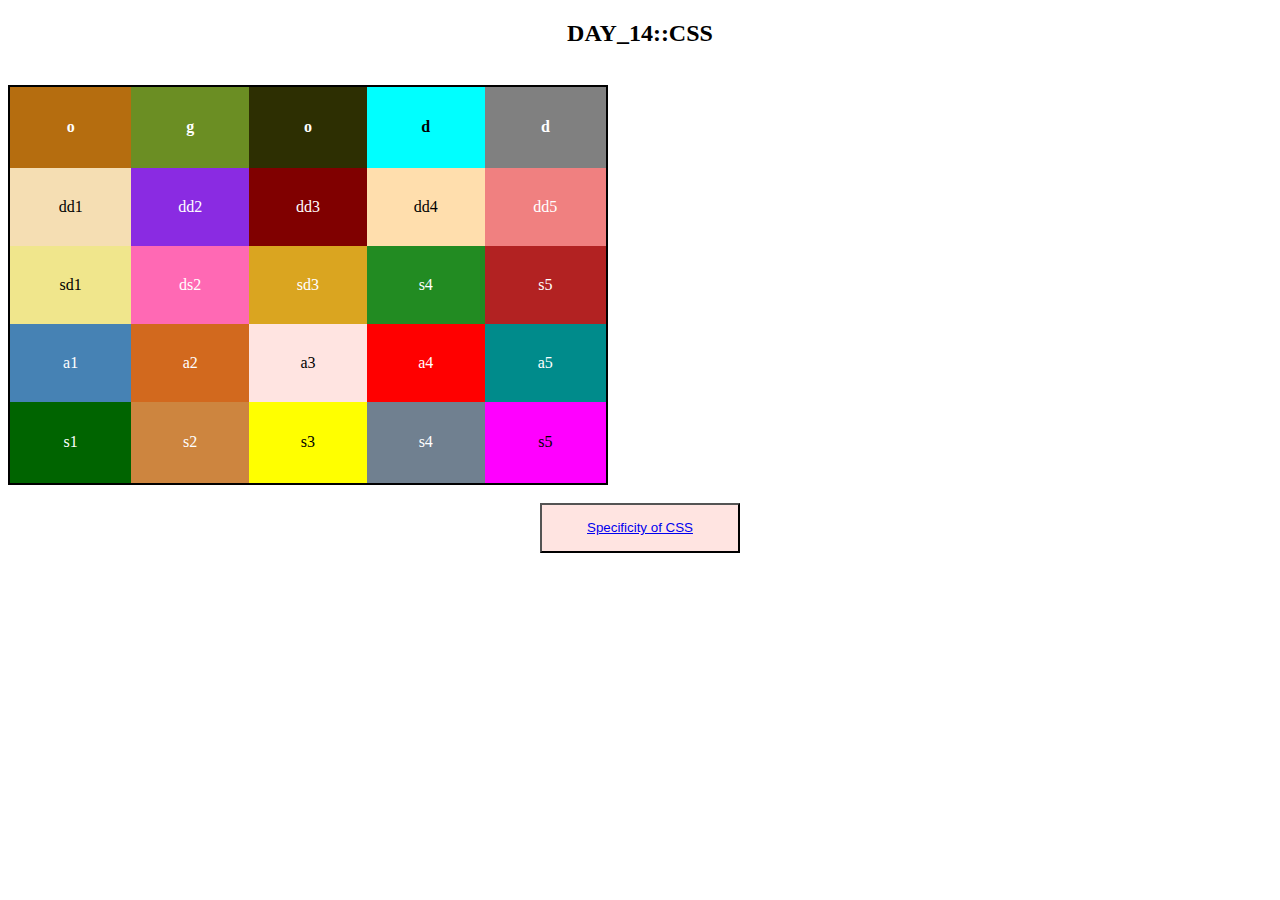
<file: index.html>
<!DOCTYPE html>
<html lang="en">
  <head>
    <meta charset="UTF-8" />
    <meta name="viewport" content="width=device-width, initial-scale=1.0" />
    <title>Document</title>
    <style>
      table {
        border-collapse: collapse;
        border: 2px solid black;
        height: 400px;
        width: 600px;
      }
      body {
        color: white;
        font-family: Calibri;
        text-align: center;
      }
      .a {
        color: black;
      }
      button{
        height:50px;
        width:200px;
        background-color: mistyrose;
        color:red;
      }
      h2{
        color: black;
      }
    </style>
    <h2><b> DAY_14::CSS</b></h2>
  </head>
  <body>
    <table>
      <th style="background-color: rgb(181, 109, 15)">o</th>
      <th style="background-color: olivedrab">g</th>
      <th style="background-color: rgb(45, 47, 2)">o</th>
      <th class="a" style="background-color: aqua">d</th>
      <th style="background-color: grey">d</th>

      <tr>
        <td class="a" style="background-color: wheat">dd1</td>
        <td style="background-color: blueviolet">dd2</td>
        <td style="background-color: maroon">dd3</td>
        <td class="a" style="background-color: navajowhite">dd4</td>
        <td style="background-color: lightcoral">dd5</td>
      </tr>
      <tr>
        <td class="a" style="background-color: khaki">sd1</td>
        <td style="background-color: hotpink">ds2</td>
        <td style="background-color: goldenrod">sd3</td>
        <td style="background-color: forestgreen">s4</td>
        <td style="background-color: firebrick">s5</td>
      </tr>
      <tr>
        <td style="background-color: steelblue">a1</td>
        <td style="background-color: chocolate">a2</td>
        <td class="a" style="background-color: mistyrose">a3</td>
        <td style="background-color: red">a4</td>
        <td style="background-color: darkcyan">a5</td>
      </tr>
      <tr>
        <td style="background-color: darkgreen">s1</td>
        <td style="background-color: peru">s2</td>
        <td class="a" style="background-color: yellow">s3</td>
        <td style="background-color: slategray">s4</td>
        <td class="a" style="background-color: #ff00ff">s5</td>
        */
      </tr>
    </table><br>
    <button><a href="./doc.html"> Specificity of CSS</a></button>
  </body>
</html>
</file>
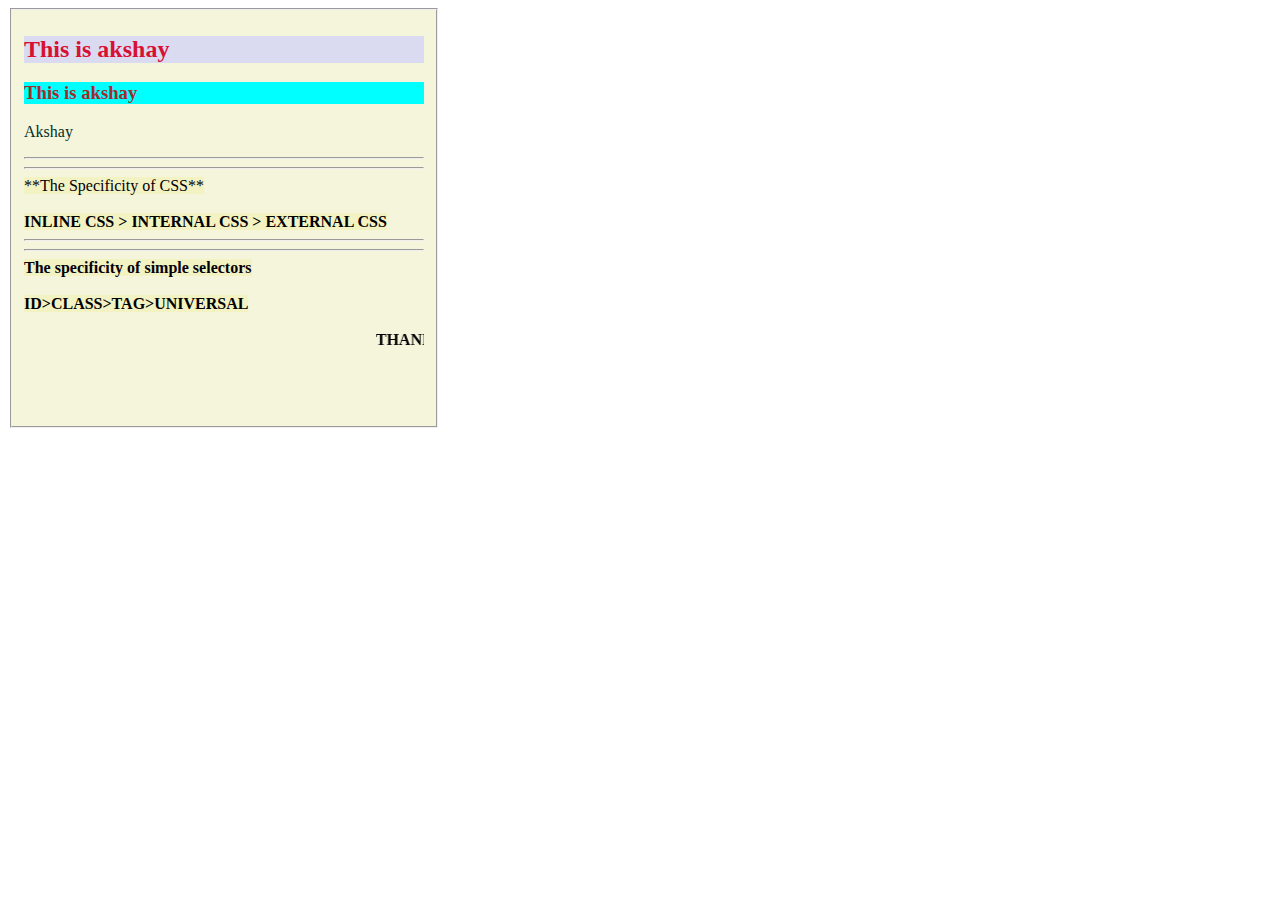
<file: doc.html>
<!DOCTYPE html>
<html lang="en">
<head>
    <meta charset="UTF-8">
    <meta name="viewport" content="width=device-width, initial-scale=1.0">
    <title>Document</title>
    <style>
        .a{
            background-color: rgb(176, 231, 188);
            color:black
        }
        
        #aa{
            background-color: rgb(218, 218, 241);
            color:rgb(216, 16, 49)
        }
        
         h2,h3{
            background-color: rgb(219, 201, 236);
            color:rgb(9, 136, 240) 
        }
        .aaa{
            color:brown;
            background-color: aqua;
        }
        
        h3{
            color:rgb(59, 6, 173)
        }
        *{
            
            color:rgb(139, 80, 74)
        }
        p{
            color:rgb(225, 129, 3);
        }
        span{
            color:rgb(3, 0, 7);
            background-color: rgb(243, 242, 195);
        }
        b{
            color:rgb(0, 0, 0);
        }
        fieldset{
            height:400px;
            width:400px;
            background-color: beige;
        }
        
    </style>
    <link rel="stylesheet" href="./akshay.css">
</head>
<body>
    <fieldset>
    <h2 class="a" id="aa">This is akshay </h2>
    <h3 class="aaa">This is akshay </h3>
    <p>Akshay</p><hr><hr>
    <span>
        **The Specificity of CSS**<br><br>
        <b>INLINE CSS > INTERNAL CSS > EXTERNAL CSS
    </span><hr><hr>
    <span>
        The specificity of simple selectors  <br><br> <b> ID>CLASS>TAG>UNIVERSAL</b>
    </span><br><br>
    <marquee><b>THANK YOU</b></marquee>
    </fieldset>

</body>
</html>
</file>
<file: akshay.css>
p{
    color:rgb(2, 49, 31)
}
</file>
